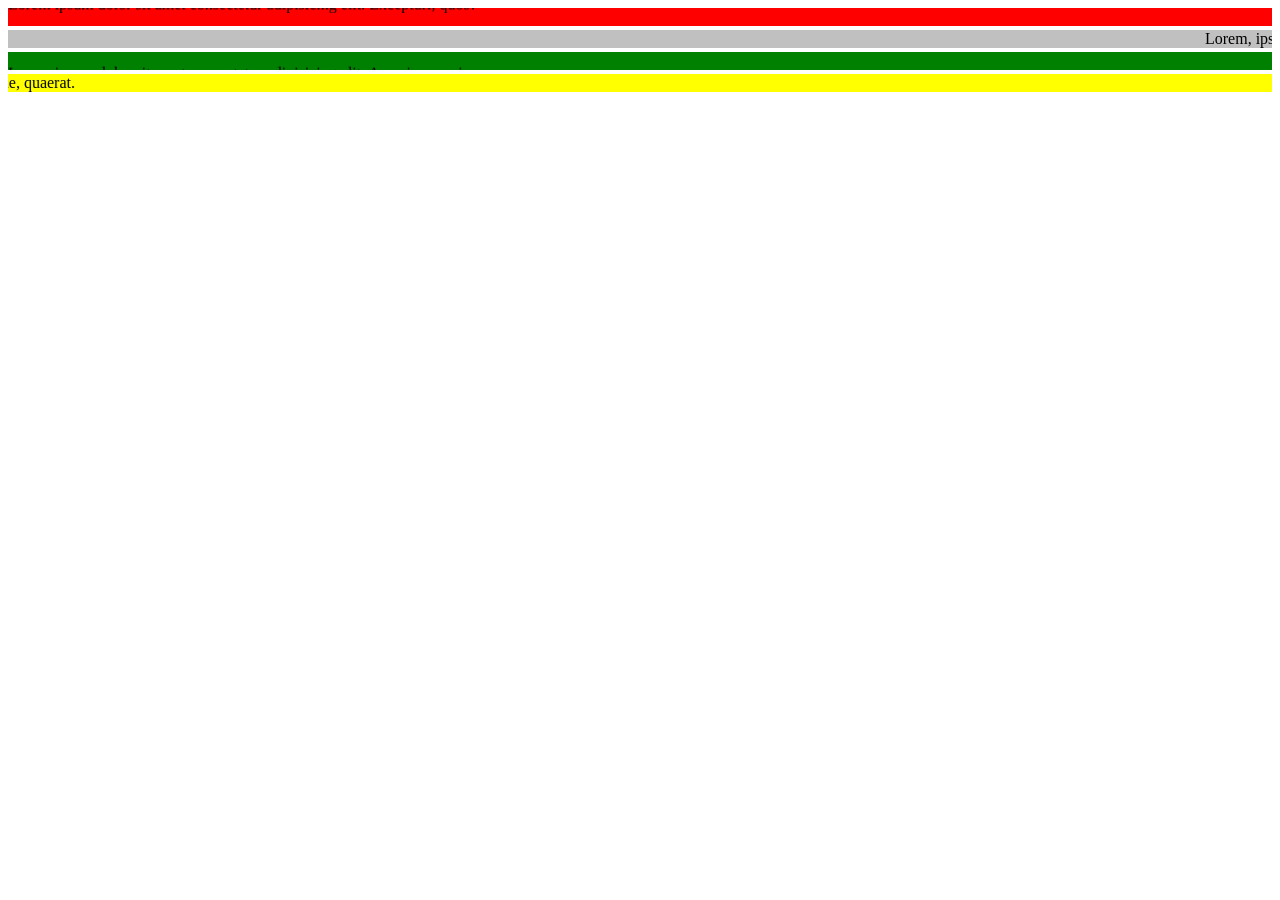
<file: template/index.html>
<!DOCTYPE html>
<html lang="en">
<head>
    <meta name="author" content="github.com/KauaS-Souza">
    <meta charset="UTF-8">
    <meta name="viewport" content="width=device-width, initial-scale=1.0">
    <title>Aba</title>
</head>
<body>
    <!-- eu sou um comentário -->
     <marquee bgColor="red" direction="up">Lorem ipsum dolor sit amet consectetur adipisicing elit. Excepturi, quos?</marquee>
     <marquee bgColor="Silver" direction="left">Lorem, ipsum dolor sit amet consectetur adipisicing elit. Molestias, fugiat!</marquee>
     <marquee bgColor="green" direction="down">Lorem ipsum dolor sit amet consectetur adipisicing elit. Asperiores, minus.</marquee>
     <marquee bgColor="Yellow" direction="right">Lorem ipsum dolor sit amet consectetur adipisicing elit. Neque, quaerat.</marquee>
</body>
</html>
</file>
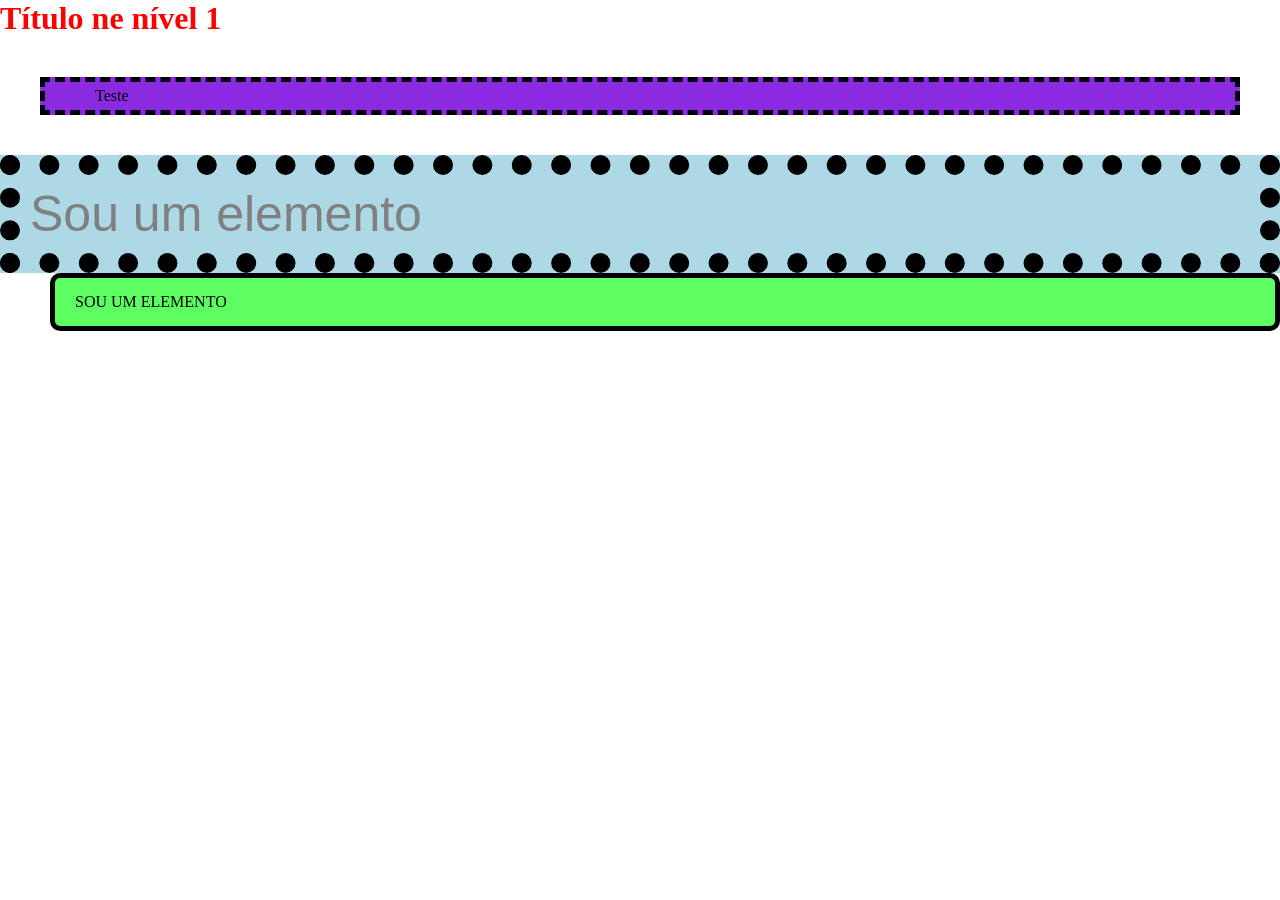
<file: template/aulas/texto/lista/css/index.html>
<!DOCTYPE html>
<html lang="pt-br">
<head>
    <meta charset="UTF-8">
    <meta name="viewport" content="width=device-width, initial-scale=1.0">
    <title>Trabalhado com CSS</title>
    <link rel="shortcut icon" href="./home/Biolab/Downloads/images.png" type="image/x-icon">
    <link rel="stylesheet" href="./style.css">
</head>
<body>

     <!-- CSS      INLINE -->
     <!-- <h4 style="color: green";>Título de nivel 4</h4> -->

        <!-- CSS Interno
    <style> 
         p{ 
             color: green;
         } 
     </style>
     <p>Paráragrafo</p> -->

     <!-- CSS Exeteno -->
     <h1>Título ne nível 1</h1>

     <!-- <p>Lorem ipsum dolor, sit amet consectetur adipisicing elit. Similique nisi aliquid doloremque minus nihil quidem a, in consectetur nemo dicta quis dolores cum eius quam reiciendis rem suscipit necessitatibus porro?
     Impedit molestias ducimus minima at tenetur delectus nam expedita, eaque dolores cum excepturi distinctio illum repudiandae perspiciatis exercitationem dolorem nobis porro nostrum ipsam fugiat. Delectus fuga dolor magni nam autem.
     Debitis placeat recusandae nobis exercitationem a, cum architecto quibusdam sed numquam praesentium quod. Quaerat minus rerum consequatur cum tempore molestias, minima numquam molestiae quia quae nobis delectus, et reiciendis aperiam!</p> -->

     <div class="box">Teste</div>

     <div class="box0">Sou um elemento</div>

     <div class="box1">Sou um elemento</div>
</body>
</html>
</file>
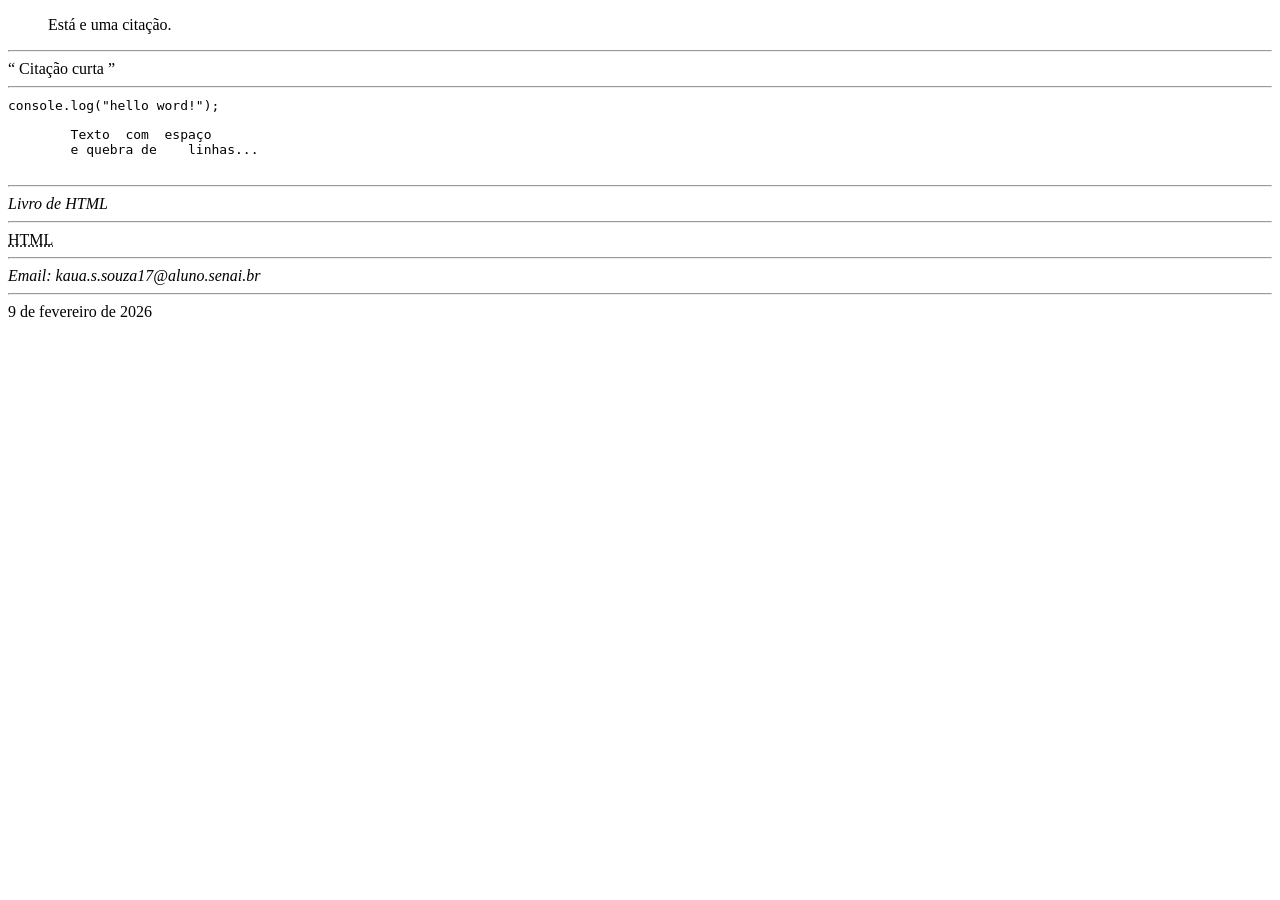
<file: template/aulas/texto/citacoes.codigo.html>
<!DOCTYPE html>
<html lang="pt-br">
<head>
    <meta charset="UTF-8">
    <meta name="viewport" content="width=device-width, initial-scale=1.0">
    <title>Citações</title>
</head>
<body>
    <blockquote>
        Está e uma citação.
    </blockquote>
    <hr>
    <q>
        Citação curta
    </q>
    <hr>
    <code>console.log("hello word!");</code>
    <pre>
        Texto  com  espaço 
        e quebra de    linhas...
    </pre>
    <hr>
    <cite>Livro de HTML</cite>
    <hr>
    <abbr title="HyperText Markup Language">HTML</abbr>
    <hr>
    <address>
        Email: kaua.s.souza17@aluno.senai.br
    </address>
    <hr>
    <time datetime="2026-02-09">9 de fevereiro de 2026</time>
</body>
</html>
</file>
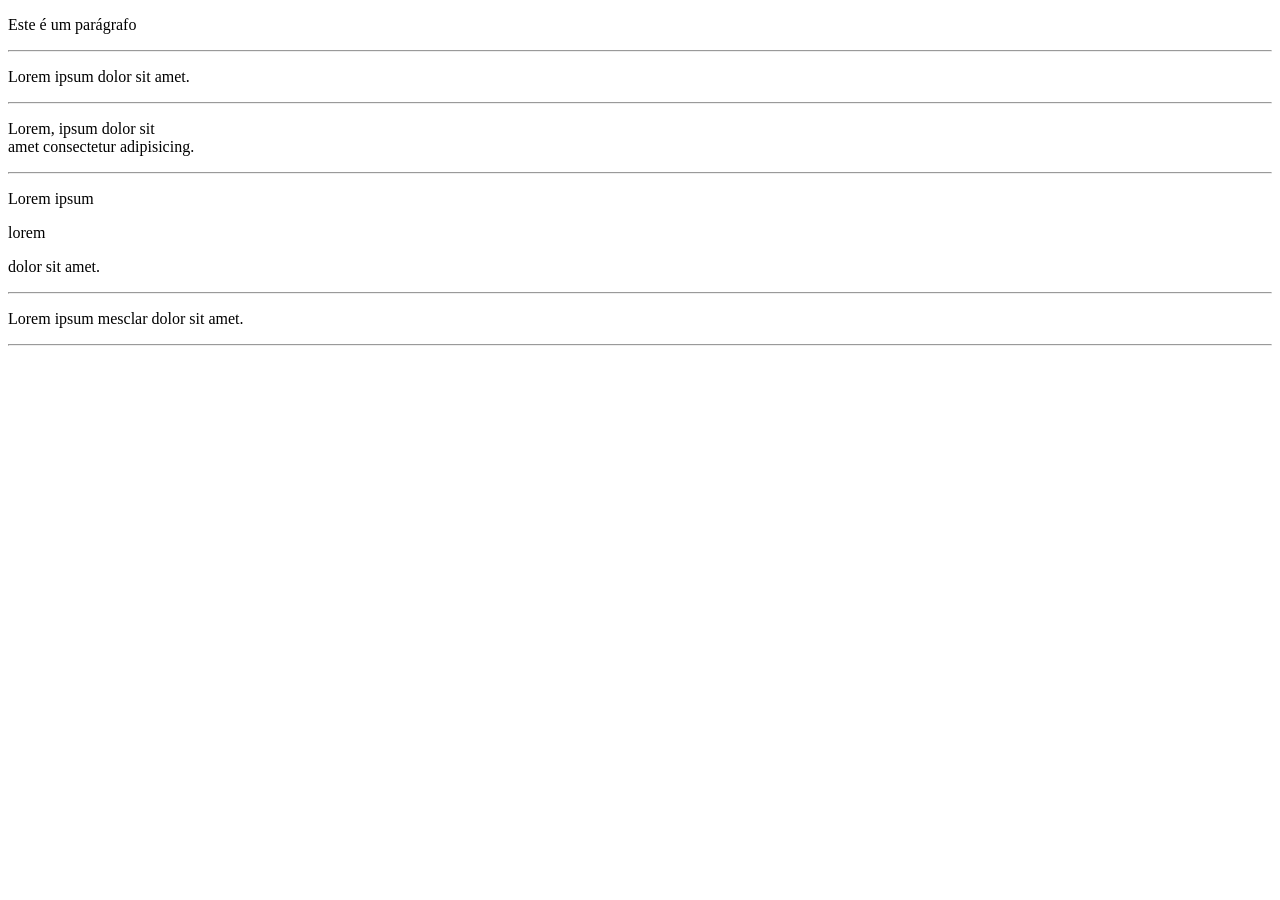
<file: template/aulas/texto/estrutura.html>
<!DOCTYPE html>
<html lang="pt-br">
<head>
    <meta charset="UTF-8">
    <meta name="viewport" content="width=device-width, initial-scale=1.0">
    <title>Estrutura</title>
</head>
<body>
    <p>Este é um parágrafo</p>
    <hr>
    <p>Lorem ipsum dolor sit amet.</p>
    <hr>
    <p>Lorem, ipsum dolor sit <br> amet consectetur adipisicing.</p>
    <hr>
    <p>Lorem ipsum <p>lorem</p> dolor sit amet.</p>
    <hr>
    <p>Lorem ipsum <span>mesclar</span> dolor sit amet.</p>
    <hr>
</body>
</html> 
</body>
</html>
</file>
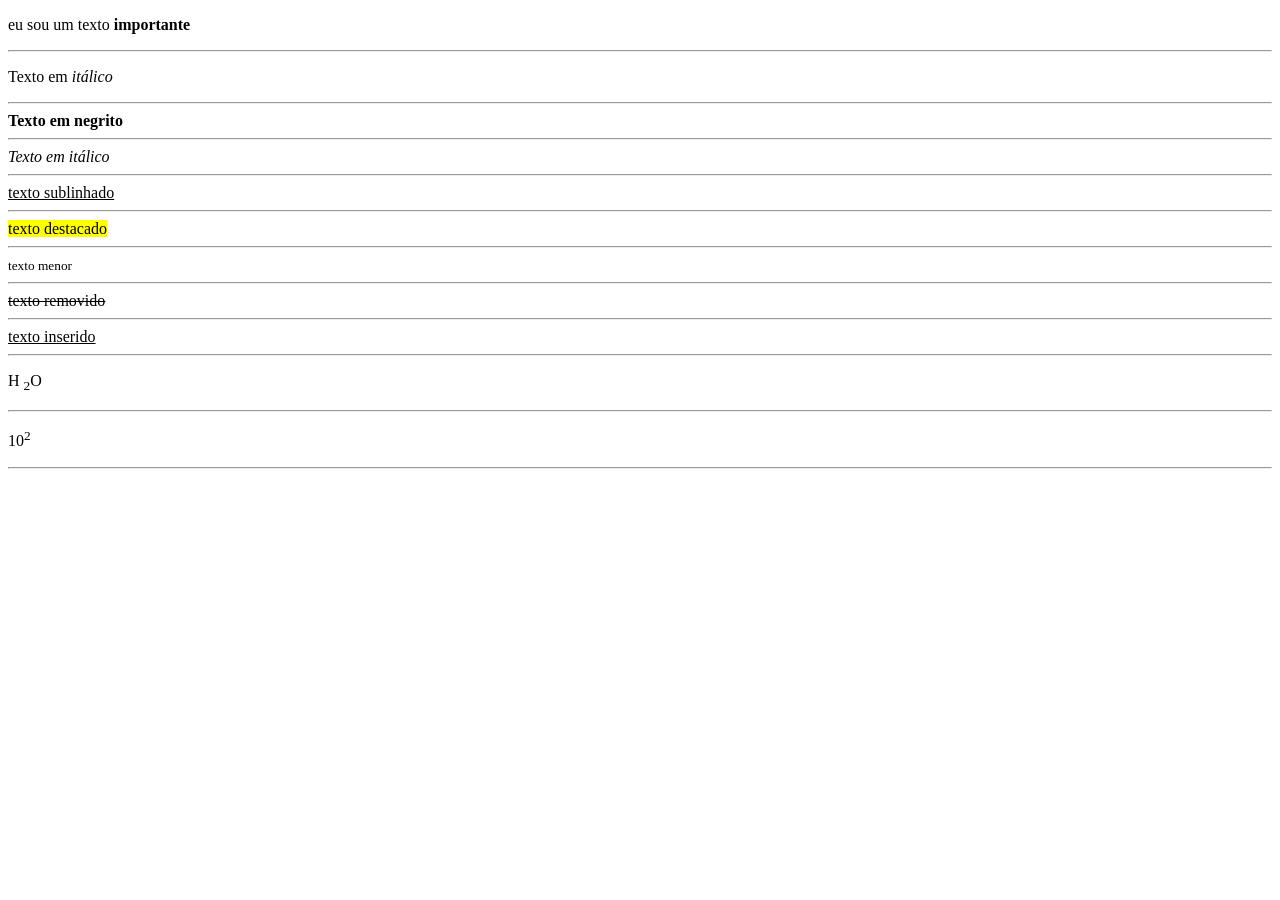
<file: template/aulas/texto/formatacao.html>
<!DOCTYPE html>
<html lang="pt-br">
<head>
    <meta charset="UTF-8">
    <meta name="viewport" content="width=device-width, initial-scale=1.0">
    <title>Formatação</title>
</head>
<body>
    <p>eu sou um texto <strong>importante</strong></p>
    <hr>
    <p>Texto em <em>itálico</em></p>
    <hr>
    <b>Texto em negrito</b>
    <hr>
    <i>Texto em itálico</i>
    <hr>
    <u>texto sublinhado</u>
    <hr>
    <mark>texto destacado</mark>
    <hr>
    <small>texto menor</small>
    <hr>
    <del>texto removido</del>
    <hr>
    <ins>texto inserido</ins>
    <hr>
    <p>H <sub>2</sub>O</p>
    <hr>
    <p>10<sup>2</sup></p>
    <hr>
</body>
</html>
</file>
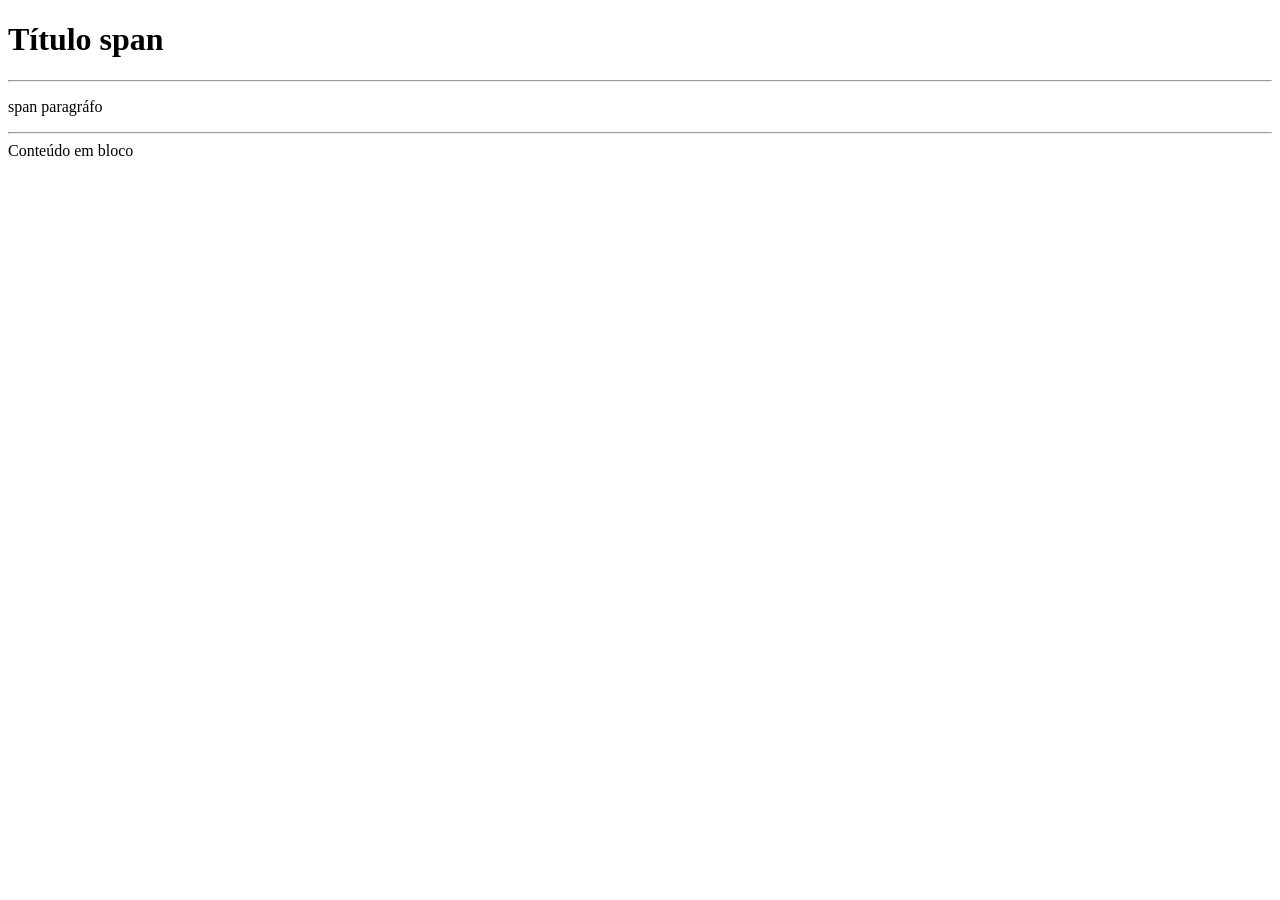
<file: template/aulas/texto/generico.html>
<!DOCTYPE html>
<html lang="pt-br">
<head>
    <meta charset="UTF-8">
    <meta name="viewport" content="width=device-width, initial-scale=1.0">
    <title>Generico</title>
</head>
<body>
    <h1>Título <span>span</span></h1>
    <hr>
    <p><span>span</span> paragráfo</p>
    <hr>
    <div>Conteúdo em bloco</div>
</body>
</html>
</file>
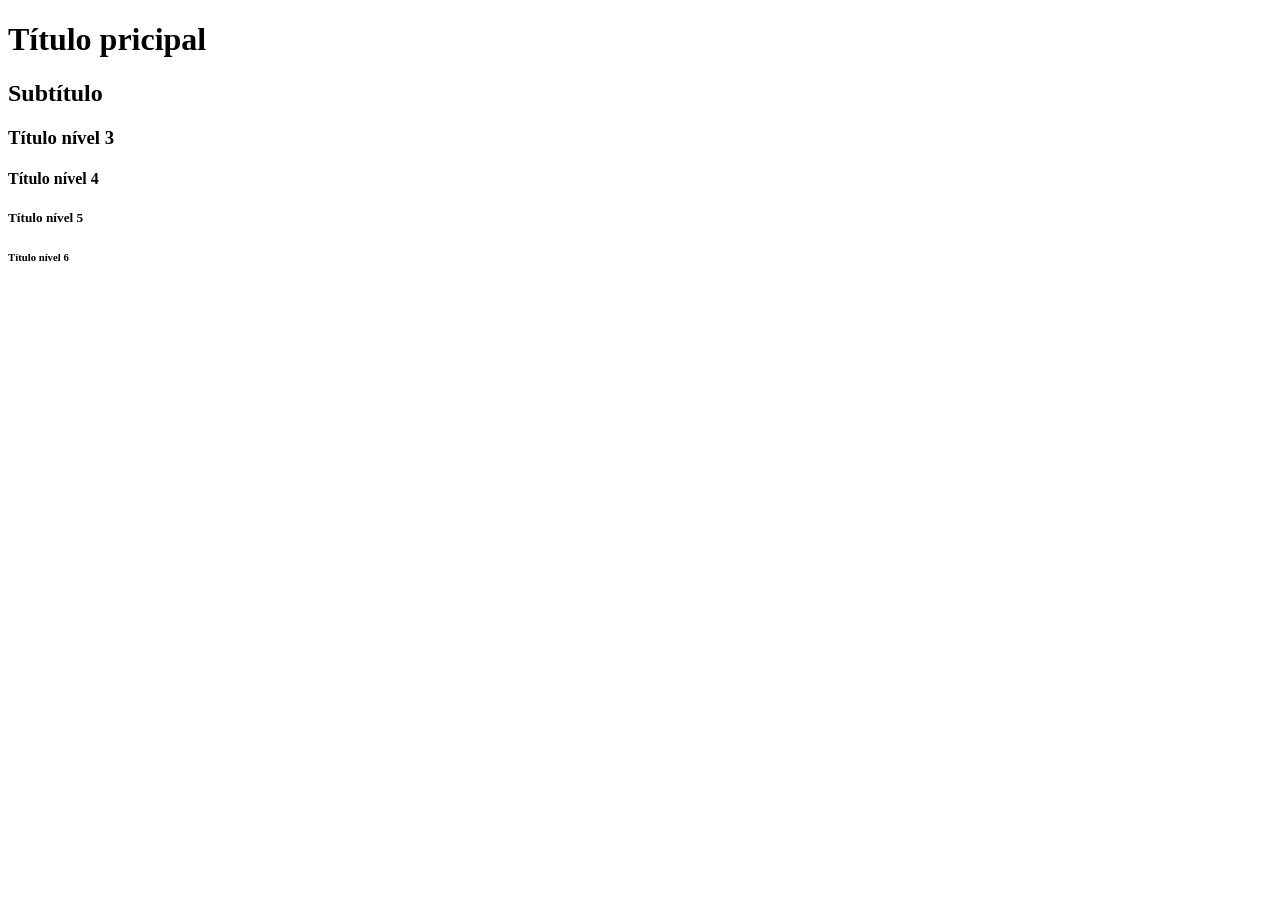
<file: template/aulas/texto/titulos.html>
<!DOCTYPE html>
<html lang="pt-br">
<head>
    <meta charset="UTF-8">
    <meta name="viewport" content="width=device-width, initial-scale=1.0">
    <title>Titulos</title>
</head>
<body>
    <h1>Título pricipal</h1>
    <h2>Subtítulo</h2>
    <h3>Título nível 3</h3>
    <h4>Título nível 4</h4>
    <h5>Título nível 5</h5>
    <h6>Título nível 6</h6>
</body>
</html>
</file>
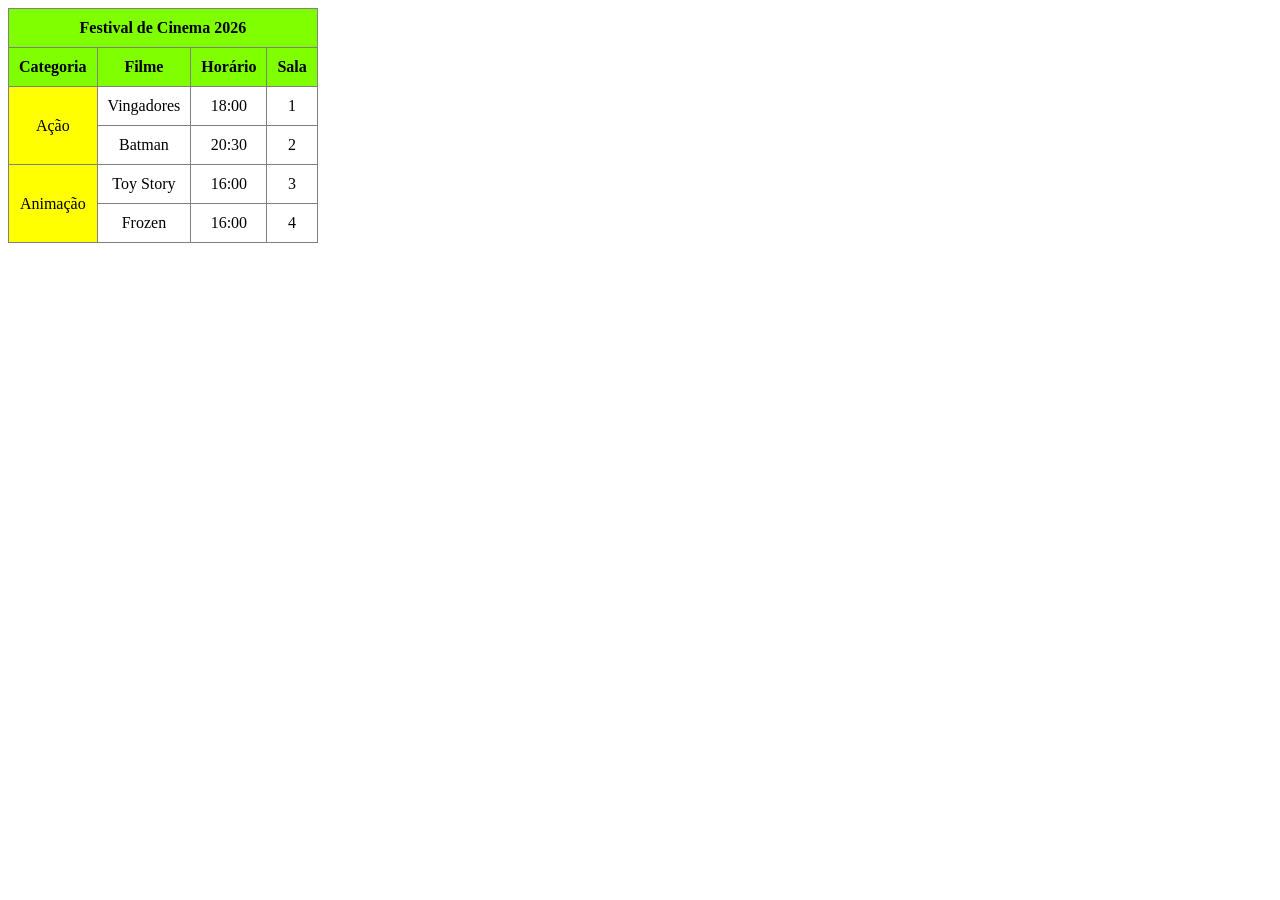
<file: template/aulas/texto/lista/ex2.html>
<!DOCTYPE html>
<html lang="en">
<head>
    <meta charset="UTF-8">
    <meta name="viewport" content="width=device-width, initial-scale=1.0">
    <title>Tabelas Mescladas</title>
    <link rel="stylesheet" href="./css/tabelasMescladas.css">
</head>
<body>
    <table border="1">
        <thead>
        <tr>        
            <th colspan="4">Festival de Cinema 2026</th>
        </tr>
        <tr>
            <th id="cabecario">Categoria</th>
            <th id="cabecario">Filme</th>
            <th id="cabecario">Horário</th>
            <th id="cabecario">Sala</th>
        </tr>
        </thead>

        <tbody>
            <tr>
                <td class="genero", rowspan="2">Ação</td>
                <td> Vingadores</td>
                <td>18:00</td>
                <td>1</td>
            </tr>
            <tr>
                <td>Batman</td>
                <td>20:30</td>
                <td>2</td>
            </tr>
            <tr>
                <td class="genero", rowspan="2">Animação</td>
                <td>Toy Story</td>
                <td>16:00</td>
                <td>3</td>
            </tr>
            <tr>
                <td>Frozen</td>
                <td>16:00</td>
                <td>4</td>
            </tr>
        </tbody>
    </table>
</body>
</html>
</file>
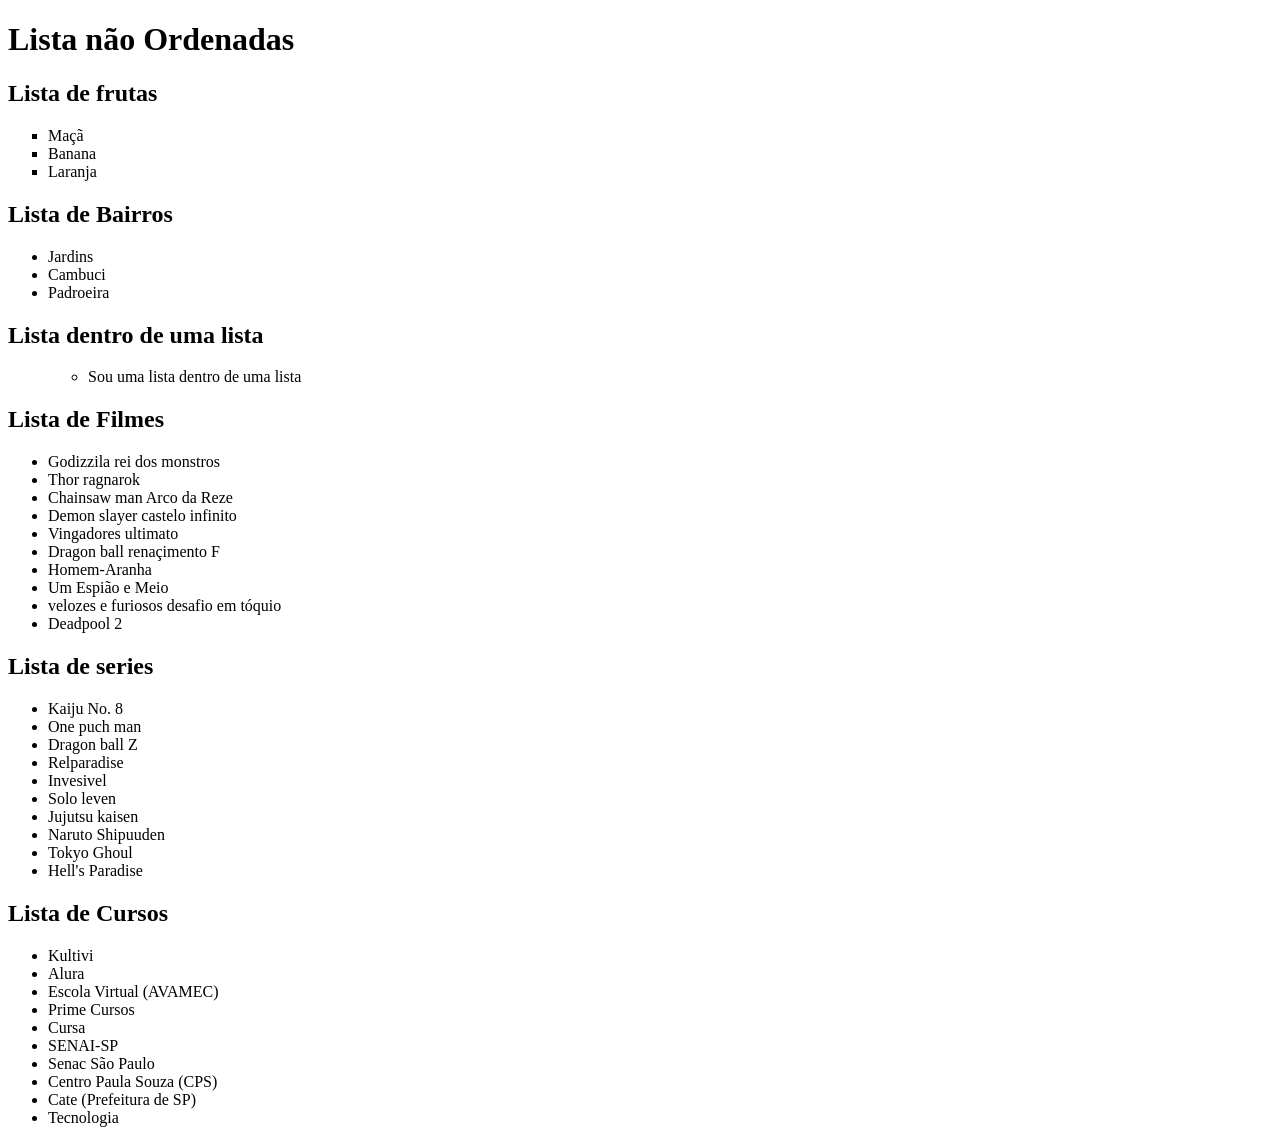
<file: template/aulas/texto/lista/nao-ordenada.html>
<!DOCTYPE html>
<html lang="pt-br">
<head>
    <meta charset="UTF-8">
    <meta name="viewport" content="width=device-width, initial-scale=1.0">
    <title>não ordenada</title>
</head>
<body>
    <h1>Lista não Ordenadas</h1>
    <h2>Lista de frutas</h2>
    <ul style="list-style-type: square;">
        <li>Maçã</li>
        <li>Banana</li>
        <li>Laranja</li>
    </ul> 
    <h2>Lista de Bairros</h2>
    <ul>
        <li>Jardins</li>
        <li>Cambuci</li>
        <li>Padroeira</li>
    </ul>
    <h2>Lista dentro de uma lista</h2>
    <ul>
        <ul>
            <li>Sou uma lista dentro de uma lista</li>
        </ul>
    </ul>

    <h2>Lista de Filmes</h2>
    <ul>
        <li>Godizzila rei dos monstros</li>
        <li>Thor ragnarok</li>
        <li>Chainsaw man Arco da Reze</li>
        <li>Demon slayer castelo infinito</li>
        <li>Vingadores ultimato</li>
        <li>Dragon ball renaçimento F</li>
        <li>Homem-Aranha</li>
        <li>Um Espião e Meio</li>
        <li>velozes e furiosos desafio em tóquio</li>
        <li>Deadpool 2</li>

    </ul>
    <h2>Lista de series</h2>
    <ul>
        <li>Kaiju No. 8</li>
        <li>One puch man</li>
        <li>Dragon ball Z</li>
        <li>Relparadise</li>
        <li>Invesivel</li>
        <li>Solo leven</li>
        <li>Jujutsu kaisen</li>
        <li>Naruto Shipuuden</li>
        <li>Tokyo Ghoul</li>
        <li>Hell's Paradise</li>
    </ul>
    <h2>Lista de Cursos</h2>
    <ul>
        <li>Kultivi</li>
        <li>Alura</li>
        <li>Escola Virtual (AVAMEC)</li>
        <li>Prime Cursos</li>
        <li>Cursa</li>
        <li>SENAI-SP</li>
        <li>Senac São Paulo</li>
        <li>Centro Paula Souza (CPS)</li>
        <li>Cate (Prefeitura de SP)</li>
        <li>Tecnologia</li>
    </ul>
</body>
</html>
</file>
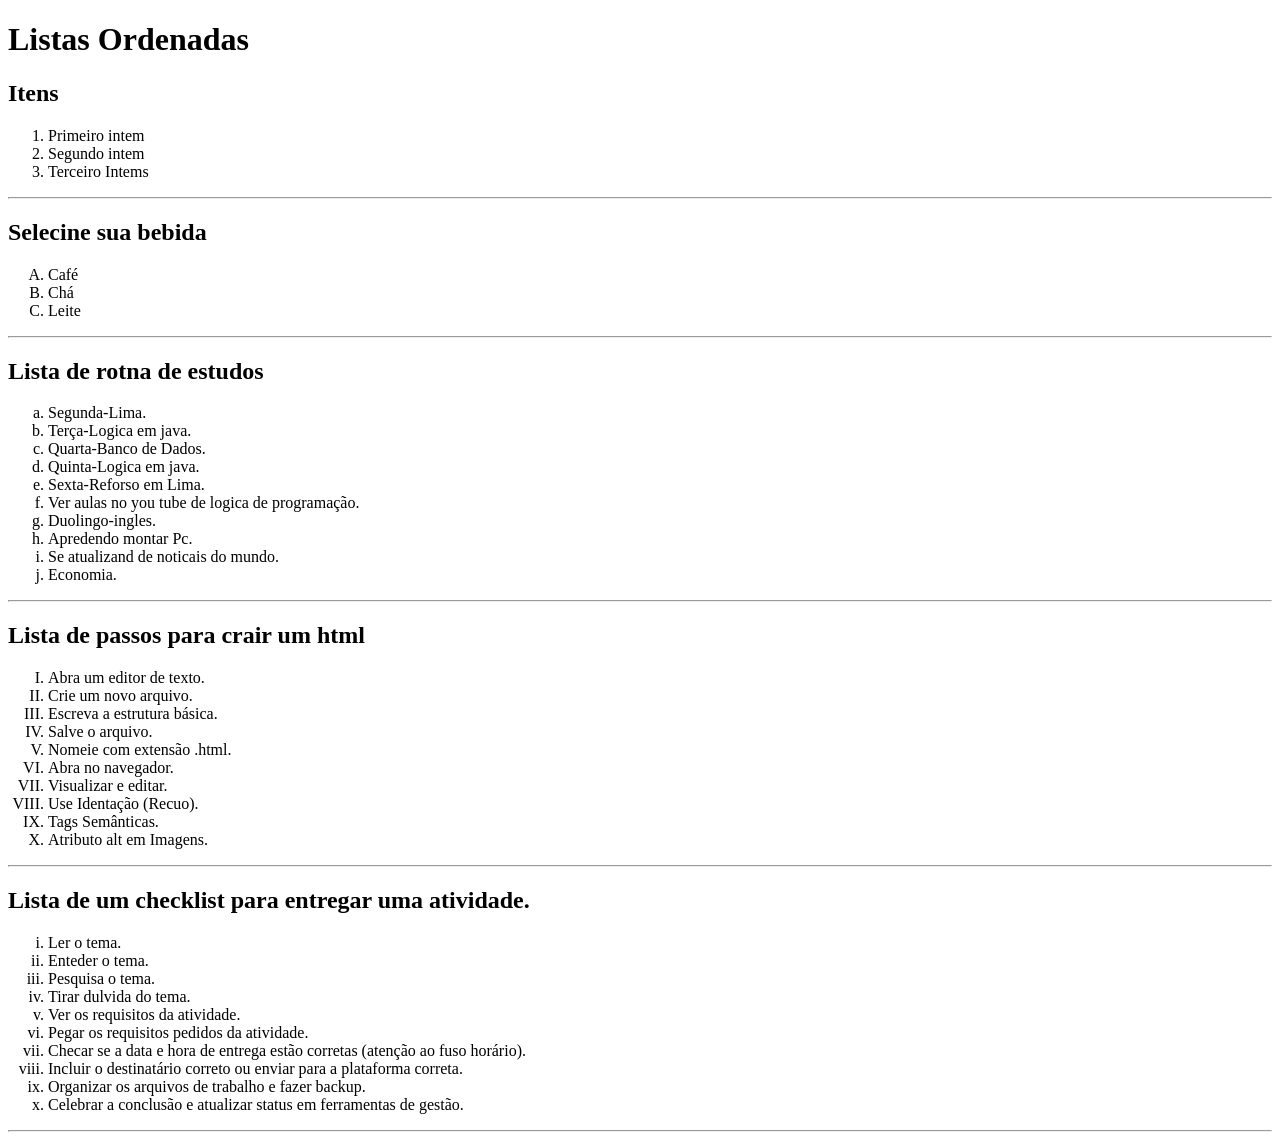
<file: template/aulas/texto/lista/ordenada.html>
<!DOCTYPE html>
<html lang="pt-br">
<head>
    <meta charset="UTF-8">
    <meta name="viewport" content="width=device-width, initial-scale=1.0">
    <title>Ordenada</title>
</head>
<body>
    <h1>Listas Ordenadas</h1>
    
    <h2>Itens</h2>
    <ol type="1">
        <li>Primeiro intem</li>
        <li>Segundo intem</li>
        <li>Terceiro Intems</li>
    </ol>
    <hr>
    <h2>Selecine sua bebida</h2>
    <ol type="A">
        <li>Café</li>
        <li>Chá</li>
        <li>Leite</li>
    </ol>
    <hr>
    <h2>Lista de rotna de estudos</h2>
    <ol type="a">
        <li>Segunda-Lima.</li>
        <li>Terça-Logica em java.</li>
        <li>Quarta-Banco de Dados.</li>
        <li>Quinta-Logica em java.</li>
        <li>Sexta-Reforso em Lima.</li>
        <li>Ver aulas no you tube de logica de programação.</li>
        <li>Duolingo-ingles.</li>
        <li>Apredendo montar Pc.</li>
        <li>Se atualizand de noticais do mundo.</li>
        <li>Economia.</li>
    </ol>
    <hr>
    <h2>Lista de passos para crair um html</h2>
    <ol type="I">
        <li>Abra um editor de texto.</li>
        <li>Crie um novo arquivo.</li>
        <li>Escreva a estrutura básica.</li>
        <li>Salve o arquivo.</li>
        <li>Nomeie com extensão .html.</li>
        <li>Abra no navegador.</li>
        <li>Visualizar e editar.</li>
        <li>Use Identação (Recuo).</li>
        <li>Tags Semânticas.</li>
        <li>Atributo alt em Imagens.</li>
    </ol>
    <hr>
    <h2>Lista de um checklist para entregar uma atividade.</h2>
    <ol type="i">
        <li>Ler o tema.</li>
        <li>Enteder o tema.</li>
        <li>Pesquisa o tema.</li>
        <li>Tirar dulvida do tema.</li>
        <li>Ver os requisitos da atividade.</li>
        <li>Pegar os requisitos pedidos da atividade.</li>
        <li>Checar se a data e hora de entrega estão corretas (atenção ao fuso horário).</li>
        <li>Incluir o destinatário correto ou enviar para a plataforma correta.</li>
        <li>Organizar os arquivos de trabalho e fazer backup.</li>
        <li>Celebrar a conclusão e atualizar status em ferramentas de gestão.</li>
    </ol>
    <hr>

</body>
</html>
</file>
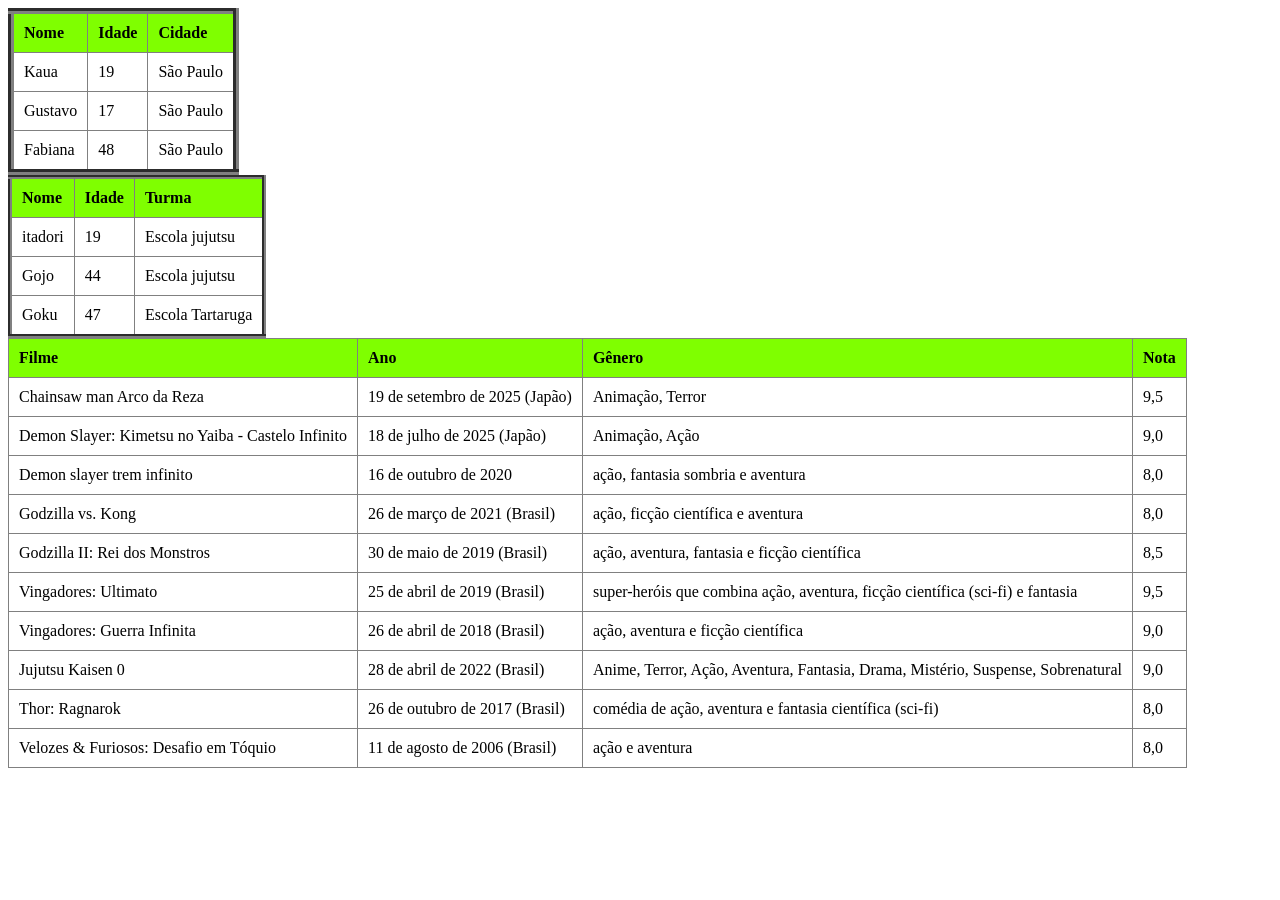
<file: template/aulas/texto/lista/tabelas.html>
<!DOCTYPE html>
<html lang="pt-br">
<head>
    <meta charset="UTF-8">
    <meta name="viewport" content="width=device-width, initial-scale=1.0">
    <link rel="stylesheet" href="./tabelas.css">
    <title>Tabelas</title>
</head>
<body>
   
    <table border="6"> <!--  Estrutura da Tabela -->

        <thead>   <!-- Cabecçario de tabela -->
            <tr> <!-- Linha -->
                <th>Nome</th> <!-- Define o valor do cabeçario -->
                <th>Idade</th> <!-- Define o valor do cabeçario -->
                <th>Cidade</th> <!-- Define o valor do cabeçario -->
            </tr> 
        </thead>

        <tbody>
            <tr>
                <td>Kaua</td>
                <td>19</td>
                <td>São Paulo</td>             
            </tr>
            
            <tr>
                <td>Gustavo</td>
                <td>17</td>
                <td>São Paulo</td>
            </tr>

            <tr>
                <td>Fabiana</td>
                <td>48</td>
                <td>São Paulo</td>
            </tr>
        </tbody> <!-- Corpo da tabela -->
        
    </table>

    <table border="4">
        <thead>
            <tr>
                <th>Nome</th>
                <th>Idade</th>
                <th>Turma</th>
            </tr>
        </thead>

        <tbody>
            <tr>
                <td>itadori</td>
                <td>19</td>
                <td>Escola jujutsu</td>
            </tr>
            <tr>
                <td>Gojo</td>
                <td>44</td>
                <td>Escola jujutsu</td>
            </tr>
            <tr>
                <td>Goku</td>
                <td>47</td>
                <td>Escola Tartaruga</td>
            </tr>
        </tbody>
    </table>

    <table border="1">
        <thead>
            <tr>
                <th>Filme</th>
                <th>Ano</th>
                <th>Gênero</th>
                <th>Nota</th>
            </tr>
        </thead>

        <tbody>
            <tr >
                <td>Chainsaw man Arco da Reza</td>
                <td>19 de setembro de 2025 (Japão)</td>
                <td>Animação, Terror</td>
                <td>9,5</td>
            </tr>

            <tr>
                <td>Demon Slayer: Kimetsu no Yaiba - Castelo Infinito</td>
                <td>18 de julho de 2025 (Japão)</td>
                <td>Animação, Ação</td>
                <td>9,0</td>
            </tr>

            <tr>
                <td>Demon slayer trem infinito</td>
                <td>16 de outubro de 2020</td>
                <td>ação, fantasia sombria e aventura</td>
                <td>8,0</td>
            </tr>

            <tr>
                <td>Godzilla vs. Kong</td>
                <td>26 de março de 2021 (Brasil)</td>
                <td>ação, ficção científica e aventura</td>
                <td>8,0</td>
            </tr>

            <tr>
                <td>Godzilla II: Rei dos Monstros</td>
                <td>30 de maio de 2019 (Brasil)</td>
                <td>ação, aventura, fantasia e ficção científica</td>
                <td>8,5</td>
            </tr>
            <tr>

                <td>Vingadores: Ultimato</td>
                <td>25 de abril de 2019 (Brasil)</td>
                <td>super-heróis que combina ação, aventura, ficção científica (sci-fi) e fantasia</td>
                <td>9,5</td>
            </tr>

            <tr>
                <td>Vingadores: Guerra Infinita</td>
                <td>26 de abril de 2018 (Brasil)</td>
                <td>ação, aventura e ficção científica</td>
                <td>9,0</td>
            </tr>

            <tr>
                <td>Jujutsu Kaisen 0</td>
                <td>28 de abril de 2022 (Brasil)</td>
                <td>Anime, Terror, Ação, Aventura, Fantasia, Drama, Mistério, Suspense, Sobrenatural</td>
                <td>9,0</td>
            </tr>

            <tr>
                <td>Thor: Ragnarok</td>
                <td>26 de outubro de 2017 (Brasil)</td>
                <td>comédia de ação, aventura e fantasia científica (sci-fi)</td>
                <td>8,0</td>
            </tr>

            <tr>
                <td>Velozes & Furiosos: Desafio em Tóquio</td>
                <td>11 de agosto de 2006 (Brasil)</td>
                <td>ação e aventura</td>
                <td>8,0</td>
            </tr>
        </tbody>
    </table>

</body>
</html>
</file>
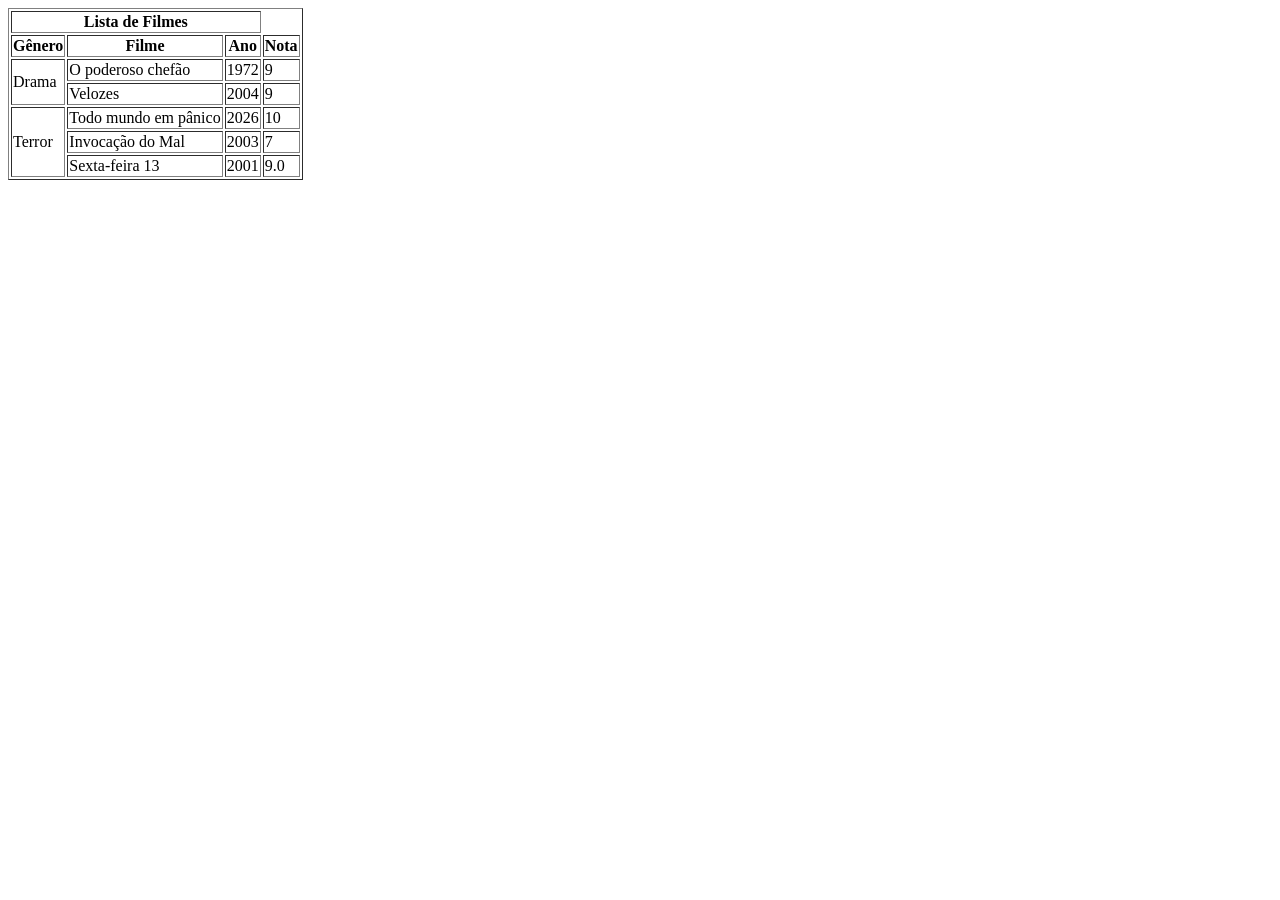
<file: template/aulas/texto/lista/tabelasMesclada.html>
<!DOCTYPE html>
<html lang="pt-br">
<head>
    <meta charset="UTF-8">
    <meta name="viewport" content="width=device-width, initial-scale=1.0">
    <title>Tabelas Mescladas</title>
</head>
<body>
    
    <table border="1">

        <thead>
            <tr>
                <th colspan="3">Lista de Filmes</th>
            </tr>
            <tr>
                <th>Gênero</th>
                <th>Filme</th>
                <th>Ano</th>
                <th>Nota</th>
            </tr>
        </thead>

        <tbody>
            <tr>
                <td rowspan="2">Drama</td>
                <td>O poderoso chefão</td>
                <td>1972</td>
                <td>9</td>
            </tr>
            <tr>
                <td>Velozes</td>
                <td>2004</td>
                <td>9</td>
            </tr>
            <tr>
                <td rowspan="3">Terror</td>
                <td>Todo mundo em pânico</td>
                <td>2026</td>
                <td>10</td>
            </tr>
            <tr>
                <td>Invocação do Mal</td>
                <td>2003</td>
                <td>7</td>
            </tr>
            <tr>
                <td>Sexta-feira 13</td>
                <td>2001</td>
                <td>9.0</td>
            </tr>
        </tbody>

    </table>

</body>
</html>
</file>
<file: template/aulas/texto/lista/css/style.css>
/* ------- Sintaxe --------

selector{
    propriedade:valor
}

*/

    /* Nome da cor:
   color:green; */

   /* Código da cor
   color: #9F0000; */

   /* RGB
   color: rgb(255, 0, 0); */

   /* RGBA ---- Vai agrecentar a trasparencia.
   color: rgba(221, 0, 0,0.71);*/

h1 {
    color: red;
}

h2 {
    color: blue;
}

h3 {
    color: purple;
}

p {
    color: #000;

    /*  Altera a família da fonte */
    font-family:'Courier New', Courier, monospace;

    /*  Altera o tamanho da fonte */
    font-size: 50px;

    /* Espessura da font */
    font-weight: 600;

    /* Distância da linha */
    line-height: 65px;

    /* Traformando textos */
    text-transform: capitalize;
}

.box {
    /* width: 200px;
    height: 100px; */
    background-color: blueviolet;
    /* Espasamento interno */
    /* Tendo mais valores vai comasar com em cima , direita , em baixo e esqueda */
    padding:  5px 50px;
    /* Primeiro Espesura, segunda tipo da linha e treceira cor da linha */
    border: 5px dashed #000;
    margin: 40px;
}

.box0 {
    background-color: lightblue;
    padding: 10px;
    font-size: 50px;
    font-weight: 40px;
    font-family: 'Lucida Sans', 'Lucida Sans Regular', 'Lucida Grande', 'Lucida Sans Unicode', Geneva, Verdana, sans-serif;
    border: 20px dotted #000 ;
    color: gray;
}

.box1 {
    background-color: #5cfe62;
    color: #fff;
    border: 5px solid #000;
    border-radius: 10px;
    font-family: Georgia, 'Times New Roman', Times, serif;
    padding: 15px 20px;
    color: #000;
    text-transform: uppercase;
    margin-left: 50px;
}

* {
    margin: 0;
    padding: 0;
    border: 0;
    box-sizing: border-box;
}
</file>
<file: template/aulas/texto/lista/css/tabelasMescladas.css>
table {
    border-collapse: collapse;
    text-align: center;
}

th, td {
    padding: 10px;
}

.genero {
    background-color: yellow;
}


thead {
    background-color: chartreuse;
}
</file>
<file: template/aulas/texto/lista/tabelas.css>
table {
    border-collapse: collapse;
    text-align: left;
}

th, td {
    padding: 10px;
}

thead {
    background-color: chartreuse;
}
</file>
